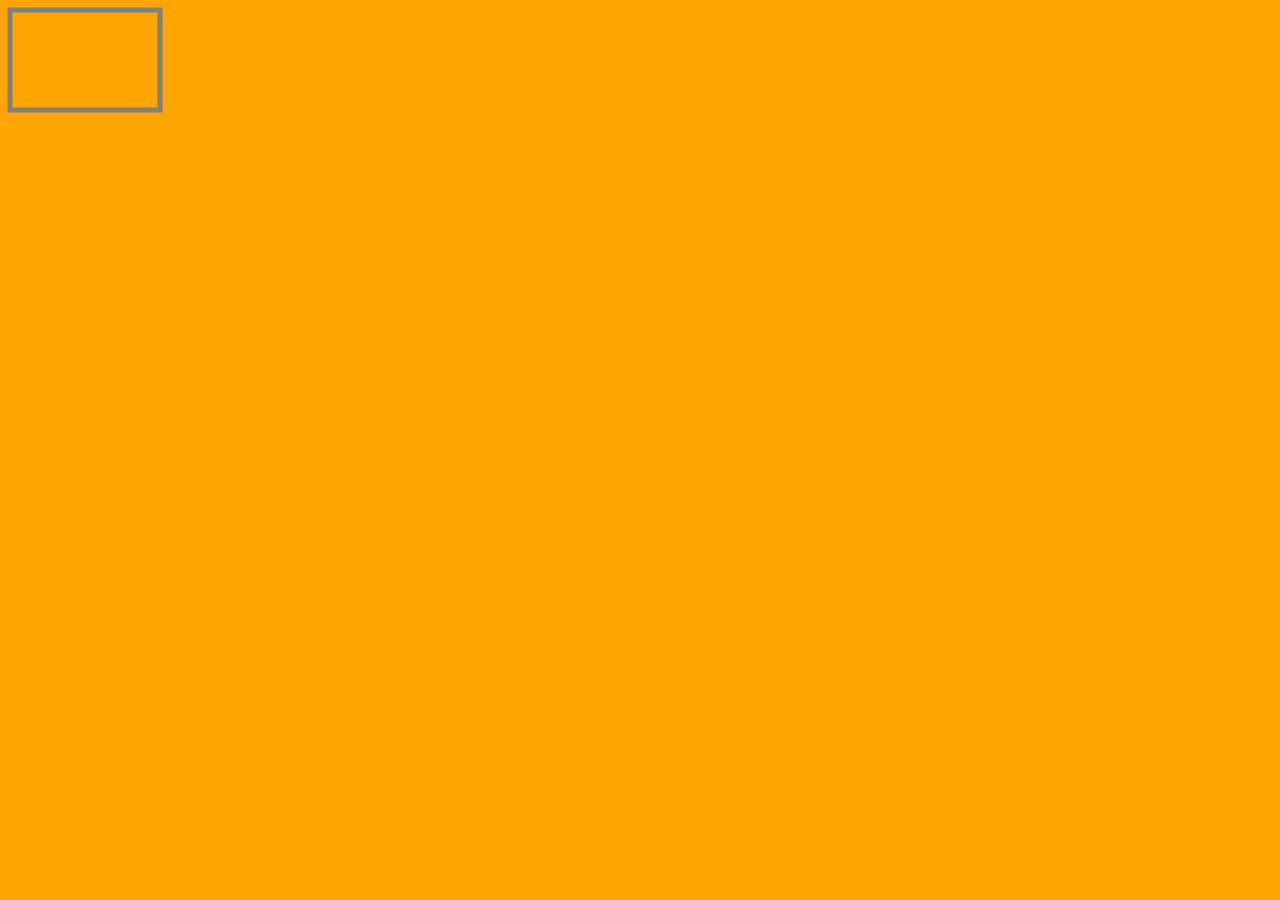
<file: SVG Test/index.html>
<!DOCTYPE html>
<html>



<head>
    <title>DrFreudjr/Jason A Williams PhD</title> 
    <meta name="keywords" content="DrFreudjr Jason Williams Web Development CSS Javascript HTML Psychology Cognitive Science Attention Eye Movements HTML-Canvas Artists">
    <meta name="description" content="Jason A. Williams">
    <meta http-equiv="Content-type" content="text/html; charset=utf-8">
    <meta name="viewport" content="width=device-width, initial-scale=1"> 
    <link href="css/style.css" type="text/css" rel="stylesheet" />

    <link rel="preconnect" href="https://fonts.gstatic.com">
    <link href="https://fonts.googleapis.com/css2?family=Zen+Dots&display=swap" rel="stylesheet"> 
    <link href="https://fonts.googleapis.com/css2?family=Krona+One&display=swap" rel="stylesheet"> 
    <link href="https://fonts.googleapis.com/css2?family=Mitr&display=swap" rel="stylesheet">
</head>

<body>

    <svg width="400px" height="400px"> 
        <rect x="10" y="10" width="150" height="100" stroke="grey" fill="transparent" stroke-width="5"/>
    </svg>
    <script src="js/shell.js"></script>
</body>



</html>
</file>
<file: SVG Test/css/style.css>
/* Shell CSS file */

html {
    box-sizing: border-box;
}

*, *:before, *:after {
    box-sizing: inherit;
}

* { margin: 0px;
    padding: 0px;
}

:root {
    --primary-color: orange;
}

body{
    background-color: var(--primary-color, red);
}
</file>
